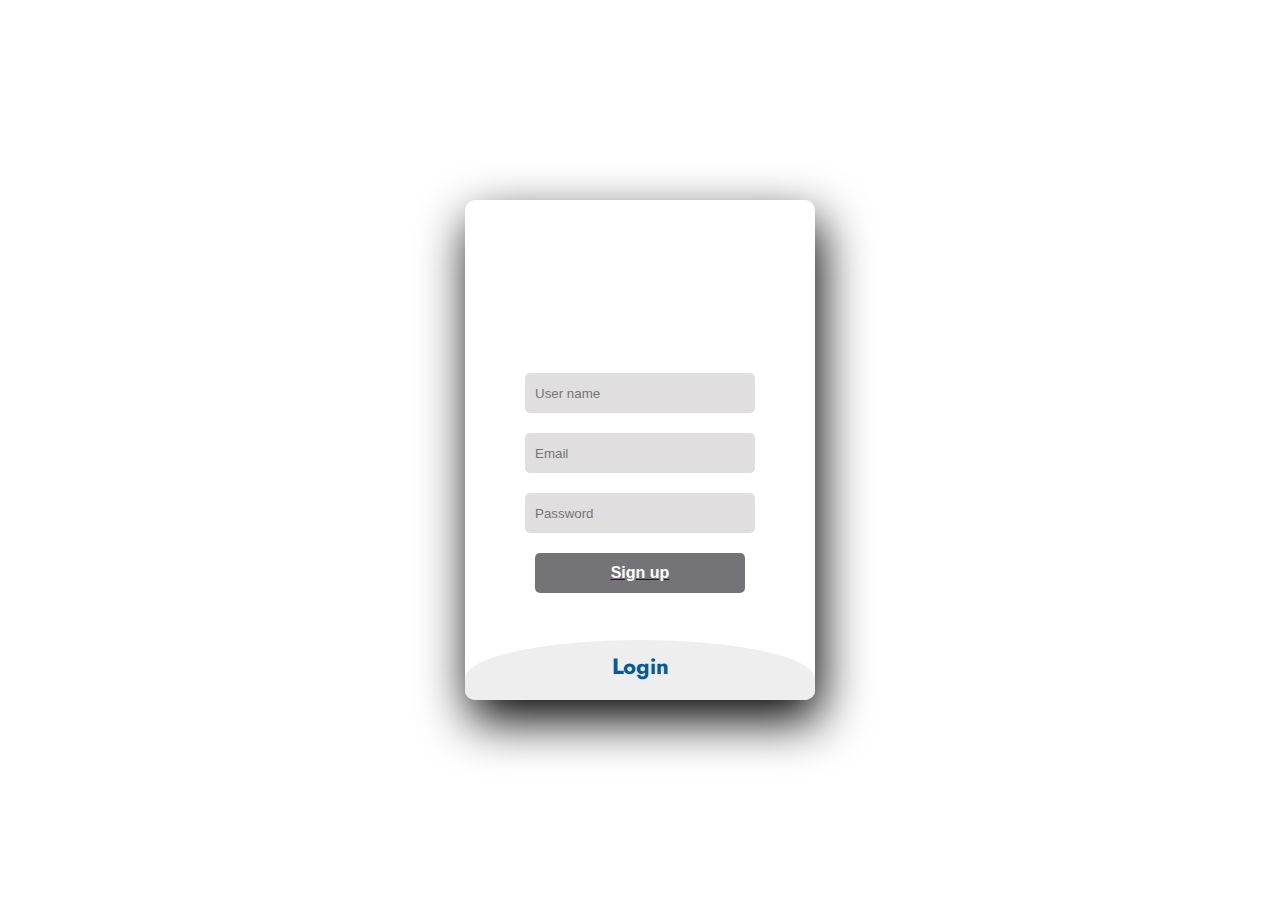
<file: weather app/templates/login.html>
<!DOCTYPE html>
<html>
<head>
	<title>Login</title>
	<link rel="stylesheet" type="text/css" href="../static/login.css">
<link href="https://fonts.googleapis.com/css2?family=Jost:wght@500&display=swap" rel="stylesheet">
<script src='https://cdn.firebase.com/js/client/2.2.1/firebase.js'></script>
    <script src='https://ajax.googleapis.com/ajax/libs/jquery/1.11.1/jquery.min.js'></script>
</head>
<body>
	<div class="main">  	
		<input type="checkbox" id="chk" aria-hidden="true">

			<div class="signup">
				<form>
					<label for="chk" aria-hidden="true">Sign up</label>
					<input type="text"  name="txt" placeholder="User name" required="">
					<input type="email" id="useremail" name="signinemail" placeholder="Email" required="">
					<input type="password" name="pswd" id="signinpassword" placeholder="Password" required="">
					<a href="/index"><button (click)="" id="signupbtn">Sign up</button></a>
				</form>
			</div>

			<div class="login">
				<form>
					<label for="chk" aria-hidden="true">Login</label>
					<input type="email" id="email" name="email" placeholder="Email" required="">
					<input type="password" id="userpass" name="pswd" placeholder="Password" required="">
					<a href="/index"><button (click)="">Login</button></a>
				</form>
			</div>
	</div>
	

</body>
</html>
</file>
<file: weather app/static/login.css>
body{
	margin: 0;
	padding: 0;
	display: flex;
	justify-content: center;
	align-items: center;
	min-height: 100vh;
	font-family: 'Jost', sans-serif;
	background: url("https://media.istockphoto.com/photos/lightning-during-summer-storm-picture-id1206456618?b=1&k=20&m=1206456618&s=170667a&w=0&h=Vgt1bch510Y-HnHQeukoyXhIB09d4b9GVqNPT1FzCZY=") no-repeat center/ cover;
}
.main{
	width: 350px;
	height: 500px;
	background: red;
	overflow: hidden;
	background: url("https://doc-08-2c-docs.googleusercontent.com/docs/securesc/68c90smiglihng9534mvqmq1946dmis5/fo0picsp1nhiucmc0l25s29respgpr4j/1631524275000/03522360960922298374/03522360960922298374/1Sx0jhdpEpnNIydS4rnN4kHSJtU1EyWka?e=view&authuser=0&nonce=gcrocepgbb17m&user=03522360960922298374&hash=tfhgbs86ka6divo3llbvp93mg4csvb38") no-repeat center/ cover;
	border-radius: 10px;
	box-shadow: 5px 20px 50px #000;
}
#chk{
	display: none;
}
.signup{
	position: relative;
	width:100%;
	height: 100%;
}
label{
	color: #fff;
	font-size: 2.3em;
	justify-content: center;
	display: flex;
	margin: 60px;
	font-weight: bold;
	cursor: pointer;
	transition: .5s ease-in-out;
}
input{
	width: 60%;
	height: 20px;
	background: #e0dede;
	justify-content: center;
	display: flex;
	margin: 20px auto;
	padding: 10px;
	border: none;
	outline: none;
	border-radius: 5px;
}
button{
	width: 60%;
	height: 40px;
	margin: 10px auto;
	justify-content: center;
	display: block;
	color: #fff;
	background: rgba(24,24,27, 0.6);
	font-size: 1em;
	font-weight: bold;
	margin-top: 20px;
	outline: none;
	border: none;
	border-radius: 5px;
	transition: .2s ease-in;
	cursor: pointer;
}
button:hover{
	background: rgba(24,24,27, 0.6);
}
.login button{
    background-color: #005A9C;
}
.login{
	height: 460px;
	background: #eee;
	border-radius: 60% / 10%;
	transform: translateY(-180px);
	transition: .8s ease-in-out;
}
.login label{
	color: #005A9C;
	transform: scale(.6);
}

#chk:checked ~ .login{
	transform: translateY(-500px);
}
#chk:checked ~ .login label{
	transform: scale(1);	
}
#chk:checked ~ .signup label{
	transform: scale(.6);
}
</file>
